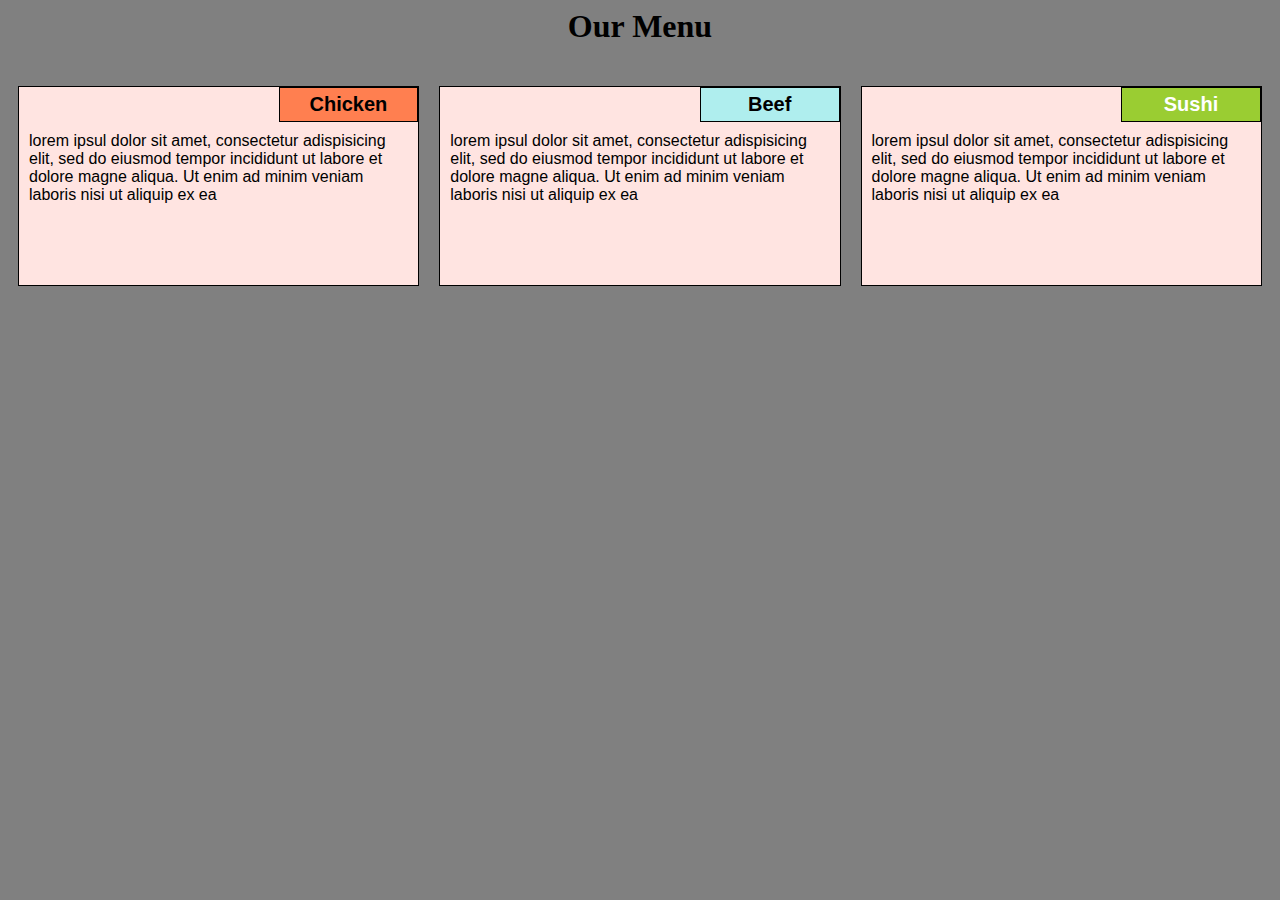
<file: mod2_solution/index.html>
</html>

<!DOCTYPE html>
<html>
<head>
  <meta charset="utf-8">

  <meta name="viewport" content="width=device-width, initial-scale=1">

  <link rel="stylesheet" href="style.css" /> 
  <title>Module 2 Assigment</title>
</head>
<body>
 	 <h1>Our Menu</h1>
 		 <div class="row">
 	 		<div class="container col-lg-4 col-md-6 col-sm-12">
   				 <section>
   					<div id="chicken">
    					  Chicken
  					</div>
   					<p>
 						lorem ipsul dolor sit amet, consectetur adispisicing elit, sed do eiusmod tempor incididunt ut labore et dolore magne aliqua. Ut enim ad minim veniam laboris nisi ut aliquip ex ea 
					</p>
  				 </section>
  			</div>
  			<div class="container col-lg-4 col-md-6 col-sm-12">
    			<section>
    				<div id="beef">
     					Beef
    				</div>
   					 <p>
  						lorem ipsul dolor sit amet, consectetur adispisicing elit, sed do eiusmod tempor incididunt ut labore et dolore magne aliqua. Ut enim ad minim veniam laboris nisi ut aliquip ex ea 
    				</p>
   			 	</section>
  			</div>
  			<div class="container col-lg-4 col-md-12 col-sm-12">
    			<section>
    				<div id="sushi">
      					Sushi
    				</div>
    				<p>
						lorem ipsul dolor sit amet, consectetur adispisicing elit, sed do eiusmod tempor incididunt ut labore et dolore magne aliqua. Ut enim ad minim veniam laboris nisi ut aliquip ex ea 
    				</p>
    			</section>
  			</div>
  		</div>
</body>

</html>
</file>
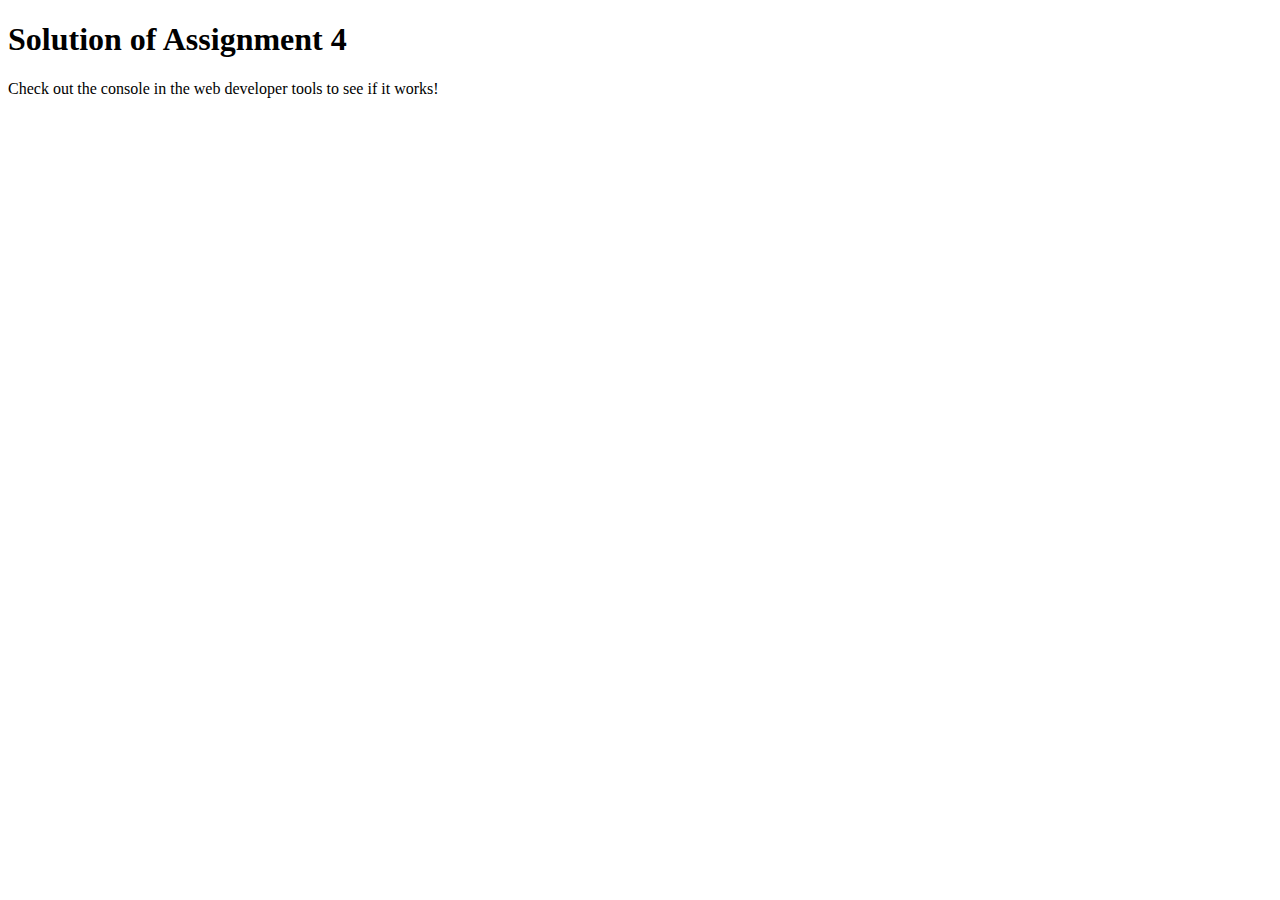
<file: mod4_solution/index.html>
<!DOCTYPE html>
<html>

<head>
    <meta charset="utf-8">
    <title>Assignment Solution for Module 4</title>
    <script src="SpeakHello.js"></script>
    <script src="SpeakGoodBye.js"></script>
    <script src="script.js"></script>
</head>

<body>
    <h1>Solution of Assignment 4</h1>
    <p>Check out the console in the web developer tools to see if it works!</p>
</body>

</html>
</file>
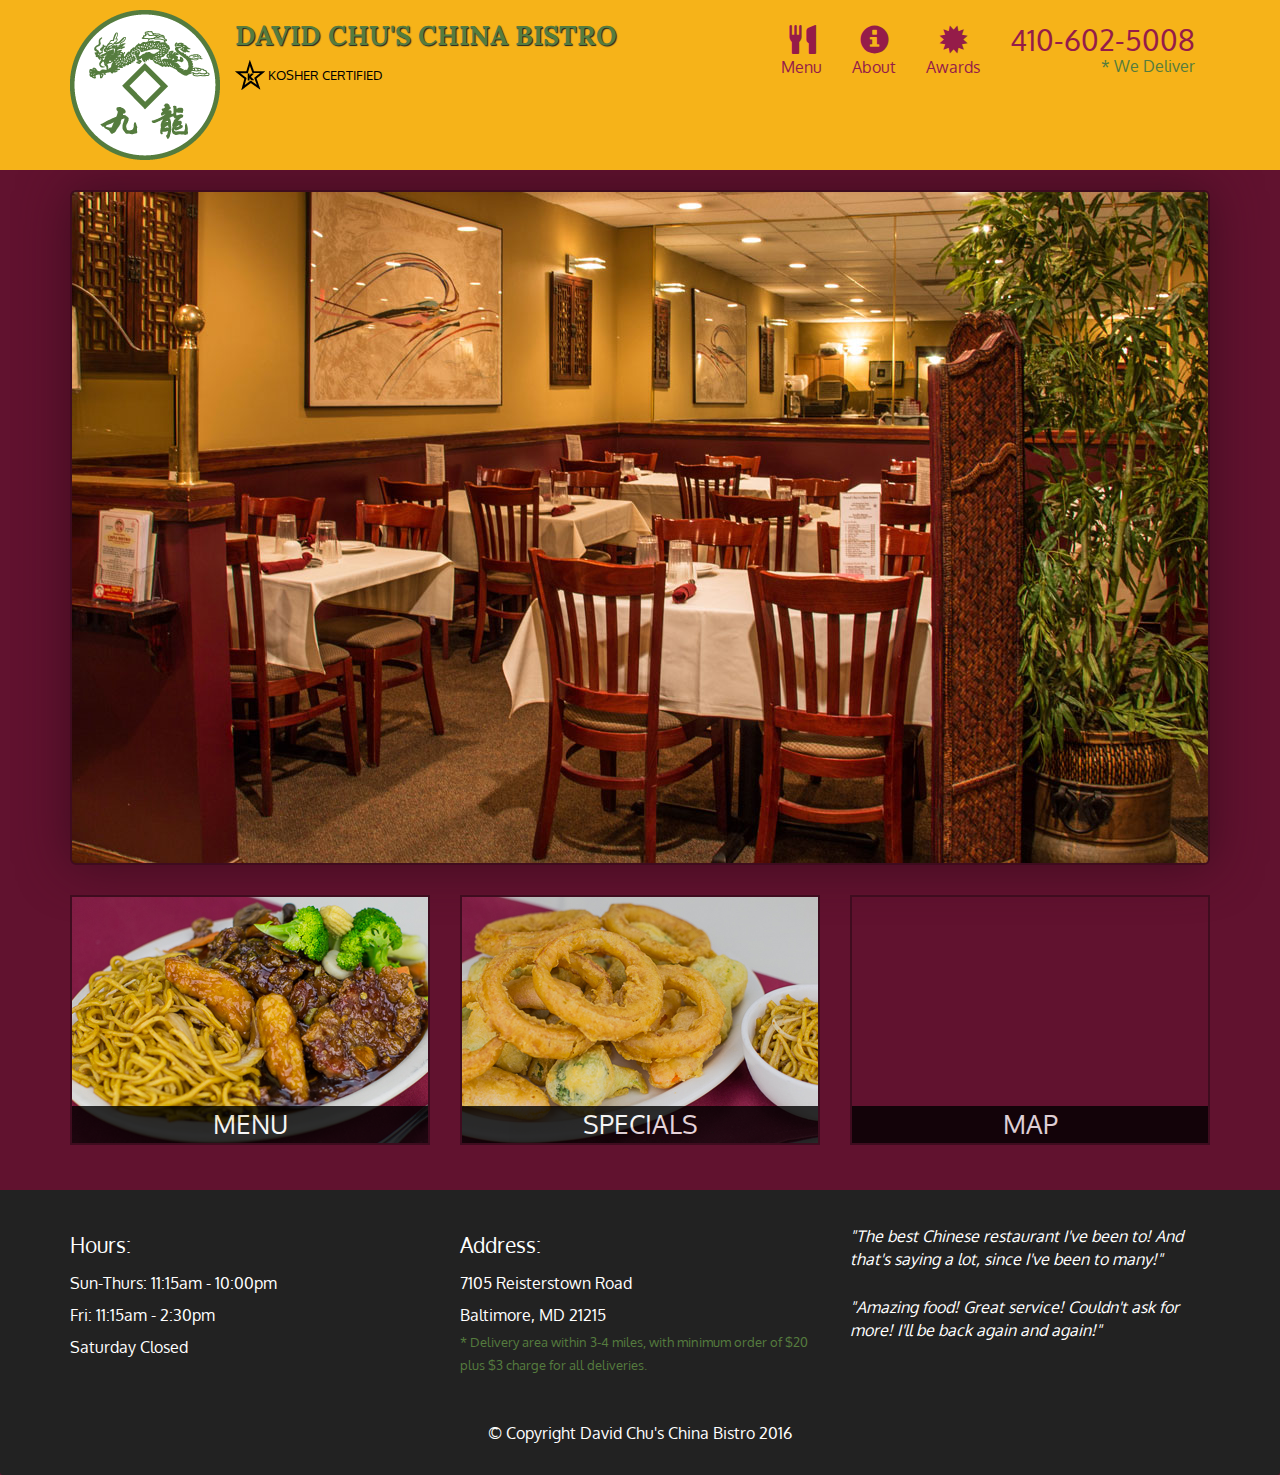
<file: mod5_solution/index.html>
<!doctype html>
<html lang="en">
  <head>
    <meta charset="utf-8">
    <meta http-equiv="X-UA-Compatible" content="IE=edge">
    <meta name="viewport" content="width=device-width, initial-scale=1">
    <title>David Chu's China Bistro</title>
    <link rel="stylesheet" href="css/bootstrap.min.css">
    <link rel="stylesheet" href="css/styles.css">
    <link href='https://fonts.googleapis.com/css?family=Oxygen:400,300,700' rel='stylesheet' type='text/css'>
    <link href='https://fonts.googleapis.com/css?family=Lora' rel='stylesheet' type='text/css'>
  </head>
<body>
  <header>
    <nav id="header-nav" class="navbar navbar-default">
      <div class="container">
        <div class="navbar-header">
          <a href="index.html" class="pull-left visible-md visible-lg">
            <div id="logo-img"></div>
          </a>

          <div class="navbar-brand">
            <a href="index.html"><h1>David Chu's China Bistro</h1></a>
            <p>
              <img src="images/star-k-logo.png" alt="Kosher certification">
              <span>Kosher Certified</span>
            </p>
          </div>

          <button id="navbarToggle" type="button" class="navbar-toggle collapsed" data-toggle="collapse" data-target="#collapsable-nav" aria-expanded="false">
            <span class="sr-only">Toggle navigation</span>
            <span class="icon-bar"></span>
            <span class="icon-bar"></span>
            <span class="icon-bar"></span>
          </button>
        </div>
        
        <div id="collapsable-nav" class="collapse navbar-collapse">
           <ul id="nav-list" class="nav navbar-nav navbar-right">
            <li id="navHomeButton" class="visible-xs active">
              <a href="index.html">
                <span class="glyphicon glyphicon-home"></span> Home</a>
            </li>
            <li id="navMenuButton">
              <a href="#" onclick="$dc.loadMenuCategories();">
                <span class="glyphicon glyphicon-cutlery"></span><br class="hidden-xs"> Menu</a>
            </li>
            <li>
              <a href="#">
                <span class="glyphicon glyphicon-info-sign"></span><br class="hidden-xs"> About</a>
            </li>
            <li>
              <a href="#">
                <span class="glyphicon glyphicon-certificate"></span><br class="hidden-xs"> Awards</a>
            </li>
            <li id="phone" class="hidden-xs">
              <a href="tel:410-602-5008">
                <span>410-602-5008</span></a><div>* We Deliver</div>
            </li>
          </ul><!-- #nav-list -->
        </div><!-- .collapse .navbar-collapse -->
      </div><!-- .container -->
    </nav><!-- #header-nav -->
  </header>

  <div id="call-btn" class="visible-xs">
    <a class="btn" href="tel:410-602-5008">
    <span class="glyphicon glyphicon-earphone"></span>
    410-602-5008
    </a>
  </div>
  <div id="xs-deliver" class="text-center visible-xs">* We Deliver</div>

  <div id="main-content" class="container"></div>

  <footer class="panel-footer">
    <div class="container">
      <div class="row">
        <section id="hours" class="col-sm-4">
          <span>Hours:</span><br>
          Sun-Thurs: 11:15am - 10:00pm<br>
          Fri: 11:15am - 2:30pm<br>
          Saturday Closed
          <hr class="visible-xs">
        </section>
        <section id="address" class="col-sm-4">
          <span>Address:</span><br>
          7105 Reisterstown Road<br>
          Baltimore, MD 21215
          <p>* Delivery area within 3-4 miles, with minimum order of $20 plus $3 charge for all deliveries.</p>
          <hr class="visible-xs">
        </section>
        <section id="testimonials" class="col-sm-4">
          <p>"The best Chinese restaurant I've been to! And that's saying a lot, since I've been to many!"</p>
          <p>"Amazing food! Great service! Couldn't ask for more! I'll be back again and again!"</p>
        </section>
      </div>
      <div class="text-center">&copy; Copyright David Chu's China Bistro 2016</div>
    </div>
  </footer>

  <!-- jQuery (Bootstrap JS plugins depend on it) -->
  <script src="js/jquery-2.1.4.min.js"></script>
  <script src="js/bootstrap.min.js"></script>
  <script src="js/ajax-utils.js"></script>
  <script src="js/script.js"></script>
</body>
</html>
</file>
<file: mod2_solution/style.css>
/* Base Styles */

* {
  box-sizing: border-box;
}

h1 {
  font-family: Times;
  color: black;
  text-align: center;
}

body {
   
  background-color: gray;

}

p {
  padding: 10px;
  margin: 0;
}

.container {
  border: none;
  margin-left: auto;
  margin-right: auto;
  margin-top: 10px;
  margin-bottom: 10px;
  padding: 10px;
}

section {
  border: 1px solid black;
  background-color: mistyrose;
  width: 100%;
  height: 200px;
  font-family: Helvetica;
  color: black;
  position:relative;
  overflow: auto;
}

#chicken {
  border: 1px solid black;
  text-align: center;
  width: 35%;
  margin-left: 65%;
  font-family: Georgia,sans-serif;
  font-weight: bold;
  font-size: 125%;
  margin-bottom: 0;
  margin-top: 0;
  padding: 5px;
  background-color: coral;
}

#beef {
  border: 1px solid black;
  text-align: center;
  width: 35%;
  margin-left: 65%;
  font-family: Georgia,sans-serif;
  font-weight: bold;
  font-size: 125%;
  margin-bottom: 0;
  margin-top: 0;
  padding: 5px;
  background-color: PaleTurquoise;
}

#sushi {
  border: 1px solid black;
  text-align: center;
  width: 35%;
  margin-left: 65%;
  font-family: Georgia,sans-serif;
  font-weight: bold;
  font-size: 125%;
  margin-bottom: 0;
  margin-top: 0;
  background-color: yellowgreen;
  color: white;
  padding: 5px;
}

.row {
  width: 100%;
}

/* Desktop view */

@media (min-width: 992px) {
  .col-lg-1, .col-lg-2, .col-lg-3, .col-lg-4, .col-lg-5, .col-lg-6, .col-lg-7, .col-lg-8, .col-lg-9, .col-lg-10, .col-lg-11, .col-lg-12 {
    float: left;
  }

  .col-lg-1 {
    width: 8.33%;
  }
  .col-lg-2 {
    width: 16.66%;
  }
  .col-lg-3 {
    width: 25%;
  }
  .col-lg-4 {
    width: 33.33%;
  }
  .col-lg-5 {
    width: 41.66%;
  }
  .col-lg-6 {
    width: 50%;
  }
  .col-lg-7 {
    width: 58.33%;
  }
  .col-lg-8 {
    width: 66.66%;
  }
  .col-lg-9 {
    width: 74.99%;
  }
  .col-lg-10 {
    width: 83.33%;
  }
  .col-lg-11 {
    width: 91.66%;
  }
  .col-lg-12 {
    width: 100%;
  }

}

/* Tablet view */

@media (min-width: 768px) and (max-width: 991px) {
  .col-md-1, .col-md-2, .col-md-3, .col-md-4, .col-md-5, .col-md-6, .col-md-7, .col-md-8, .col-md-9, .col-md-10, .col-md-11, .col-md-12 {
    float: left;
  }

  .col-md-1 {
    width: 8.33%;
  }
  .col-md-2 {
    width: 16.66%;
  }
  .col-md-3 {
    width: 25%;
  }
  .col-md-4 {
    width: 33.33%;
  }
  .col-md-5 {
    width: 41.66%;
  }
  .col-md-6 {
    width: 50%;
  }
  .col-md-7 {
    width: 58.33%;
  }
  .col-md-8 {
    width: 66.66%;
  }
  .col-md-9 {
    width: 74.99%;
  }
  .col-md-10 {
    width: 83.33%;
  }
  .col-md-11 {
    width: 91.66%;
  }
  .col-md-12 {
    width: 100%;
  }
}

/* Mobile view */

@media (max-width: 768px) {
  .col-sm-1, .col-sm-2, .col-sm-3, .col-sm-4, .col-sm-5, .col-sm-6, .col-sm-7, .col-sm-8, .col-sm-9, .col-sm-10, .col-sm-11, .col-sm-12 {
  float: left;
  }

  .col-sm-1 {
    width: 8.33%;
  }
  .col-sm-2 {
    width: 16.66%;
  }
  .col-sm-3 {
    width: 25%;
  }
  .col-sm-4 {
    width: 33.33%;
  }
  .col-sm-5 {
    width: 41.66%;
  }
  .col-sm-6 {
    width: 50%;
  }
  .col-sm-7 {
    width: 58.33%;
  }
  .col-sm-8 {
    width: 66.66%;
  }
  .col-sm-9 {
    width: 74.99%;
  }
  .col-sm-10 {
    width: 83.33%;
  }
  .col-sm-11 {
    width: 91.66%;
  }
  .col-sm-12 {
    width: 100%;
  }
}
</file>
<file: mod5_solution/css/styles.css>
body {
  font-size: 16px;
  color: #fff;
  background-color: #61122f;
  font-family: 'Oxygen', sans-serif;
}

/** HEADER **/
#header-nav {
  background-color: #f6b319;
  border-radius: 0;
  border: 0;
}

#logo-img {
  background: url('../images/restaurant-logo_large.png') no-repeat;
  width: 150px;
  height: 150px;
  margin: 10px 15px 10px 0;
}

.navbar-brand {
  padding-top: 25px;
}
.navbar-brand h1 { /* Restaurant name */
  font-family: 'Lora', serif;
  color: #557c3e;
  font-size: 1.5em;
  text-transform: uppercase;
  font-weight: bold;
  text-shadow: 1px 1px 1px #222;
  margin-top: 0;
  margin-bottom: 0;
  line-height: .75;
}
.navbar-brand a:hover, .navbar-brand a:focus {
  text-decoration: none;
}
.navbar-brand p { /* Kosher cert */
  color: #000;
  text-transform: uppercase;
  font-size: .7em;
  margin-top: 15px;
}
.navbar-brand p span { /* Star-K */
  vertical-align: middle;
}

#nav-list {
  margin-top: 10px;
}
#nav-list a {
  color: #951C49;
  text-align: center;
}
#nav-list a:hover {
  background: #E7E7E7;
}
#nav-list a span {
  font-size: 1.8em;
}

#phone {
  margin-top: 5px;
}
#phone a { /* Phone number */
  text-align: right;
  padding-bottom: 0;
}
#phone div { /* We Deliver */
  color: #557c3e;
  text-align: right;
  padding-right: 15px;
}

.navbar-header button.navbar-toggle, .navbar-header .icon-bar {
  border: 1px solid #61122f;
}
.navbar-header button.navbar-toggle {
  clear: both;
  margin-top: -30px;
}
/* END HEADER */

/* FOOTER */
.panel-footer {
  margin-top: 30px;
  padding-top: 35px;
  padding-bottom: 30px;
  background-color: #222;
  border-top: 0;
}
.panel-footer div.row {
  margin-bottom: 35px;
}
#hours, #address {
  line-height: 2;
}
#hours > span, #address > span {
  font-size: 1.3em;
}
#address p {
  color: #557c3e;
  font-size: .8em;
  line-height: 1.8;
}
#testimonials {
  font-style: italic;
}
#testimonials p:nth-child(2) {
  margin-top: 25px;
}
/* END FOOTER */



/* HOME PAGE */
.container .jumbotron {
  box-shadow: 0 0 50px #3F0C1F;
  border: 2px solid #3F0C1F;
}

#menu-tile, #specials-tile, #map-tile {
  height: 250px;
  width: 100%;
  margin-bottom: 15px;
  position: relative;
  border: 2px solid #3F0C1F;
  overflow: hidden;
}
#menu-tile:hover, #specials-tile:hover, #map-tile:hover {
  box-shadow: 0 1px 5px 1px #cccccc;
}
#menu-tile {
  background: url('../images/menu-tile.jpg') no-repeat;
  background-position: center;
}
#specials-tile {
  background: url('../images/specials-tile.jpg') no-repeat;
  background-position: center;
}
#menu-tile span, #specials-tile span, #map-tile span {
  position: absolute;
  bottom: 0;
  right: 0;
  width: 100%;
  text-align: center;
  font-size: 1.6em;
  text-transform: uppercase;
  background-color: #000;
  color: #fff;
  opacity: .8;
}
/* END HOME PAGE */

/* MENU CATEGORIES PAGE */
.category-tile { 
  position: relative;
  border: 2px solid #3F0C1F;
  overflow: hidden;
  width: 200px;
  height: 200px;
  margin: 0 auto 15px;
}
.category-tile span {
  position: absolute;
  bottom: 0;
  right: 0;
  width: 100%;
  text-align: center;
  font-size: 1.2em;
  text-transform: uppercase;
  background-color: #000;
  color: #fff;
  opacity: .8;
}
.category-tile:hover {
  box-shadow: 0 1px 5px 1px #cccccc;
}

#menu-categories-title + div {
  margin-bottom: 50px;
}
/* END MENU CATEGORIES PAGE */

/* SINGLE CATEGORY PAGE */
.menu-item-tile {
  margin-bottom: 25px;
}
.menu-item-tile hr {
  width: 80%;
}
.menu-item-tile .menu-item-price {
  font-size: 1.1em;
  text-align: right;
  margin-top: -15px;
  margin-right: -15px;
}
.menu-item-tile .menu-item-price span {
  font-size: .6em;
}
.menu-item-photo {
  position: relative;
  border: 2px solid #3F0C1F; 
  overflow: hidden;
  padding: 0;
  margin-right: -15px;
  margin-left: auto;
  margin-bottom: 20px;
  max-width: 250px;
}
.menu-item-photo div {
  position: absolute;
  bottom: 0;
  right: 0;
  width: 80px;
  background-color: #557c3e;
  text-align: center;
}
.menu-item-description {
  padding-right: 30px;
}
h3.menu-item-title {
  margin: 0 0 10px;
}
.menu-item-details {
  font-size: .9em;
  font-style: italic;
}
/* END SINGLE CATEGORY PAGE */


/********** Large devices only **********/
@media (min-width: 1200px) {
  .container .jumbotron {
    background: url('../images/jumbotron_1200.jpg') no-repeat;
    height: 675px;
  }
}

/********** Medium devices only **********/
@media (min-width: 992px) and (max-width: 1199px) {
  /* Header */
  #logo-img {
    background: url('../images/restaurant-logo_medium.png') no-repeat;
    width: 100px;
    height: 100px;
    margin: 5px 5px 5px 0;
  }
  /* End Header */

  /* Home Page */
  .container .jumbotron {
    background: url('../images/jumbotron_992.jpg') no-repeat;
    height: 558px;
  }
  /* End Home Page */
}

/********** Small devices only **********/
@media (min-width: 768px) and (max-width: 991px) {
  /* Home Page */
  .container .jumbotron {
    background: url('../images/jumbotron_768.jpg') no-repeat;
    height: 432px;
  }
  /* End Home Page */
}

/********** Extra small devices only **********/
@media (max-width: 767px) {
  /* Header */
  .navbar-brand {
    padding-top: 10px;
    height: 80px;
  }
  .navbar-brand h1 { /* Restaurant name */
    padding-top: 10px;
    font-size: 5vw; /* 1vw = 1% of viewport width */
  }
  .navbar-brand p { /* Kosher cert */
    font-size: .6em;
    margin-top: 12px;
  }
  .navbar-brand p img { /* Star-K */
    height: 20px;
  }

  #collapsable-nav a { /* Collapsed nav menu text */
    font-size: 1.2em;
  }
  #collapsable-nav a span { /* Collapsed nav menu glyph */
    font-size: 1em;
    margin-right: 5px;
  }

  #call-btn > a {
    font-size: 1.5em;
    display: block;
    margin: 0 20px;
    padding: 10px;
    border: 2px solid #fff;
    background-color: #f6b319;
    color: #951c49;
  }
  #xs-deliver {
    margin-top: 5px;
    font-size: .7em;
    letter-spacing: .1em;
    text-transform: uppercase;
  }
  /* End Header */

  /* Footer */
  .panel-footer section {
    margin-bottom: 30px;
    text-align: center;
  }
  .panel-footer section:nth-child(3) {
    margin-bottom: 0; /* margin already exists on the whole row */
  }
  .panel-footer section hr {
    width: 50%;
  }
  /* End Footer */

  /* Home Page */
  .container .jumbotron {
    margin-top: 30px;
    padding: 0;
  }
  #menu-tile, #specials-tile {
    width: 360px;
    margin: 0 auto 15px;
  }

  .menu-item-photo {
    margin-right: auto;
  }
  .menu-item-tile .menu-item-price {
    text-align: center;
  }
  .menu-item-description {
    text-align: center;;
  }
}


/********** Super extra small devices Only :-) (e.g., iPhone 4) **********/
@media (max-width: 479px) {
  /* Header */
  .navbar-brand h1 { /* Restaurant name */
    padding-top: 5px;
    font-size: 6vw;
  }
  /* End Header */
  
  /* Home page */
  #menu-tile, #specials-tile {
    width: 280px;
    margin: 0 auto 15px;
  }

  .col-xxs-12 {
    position: relative;
    min-height: 1px;
    padding-right: 15px;
    padding-left: 15px;
    float: left;
    width: 100%;
  }
}
</file>
